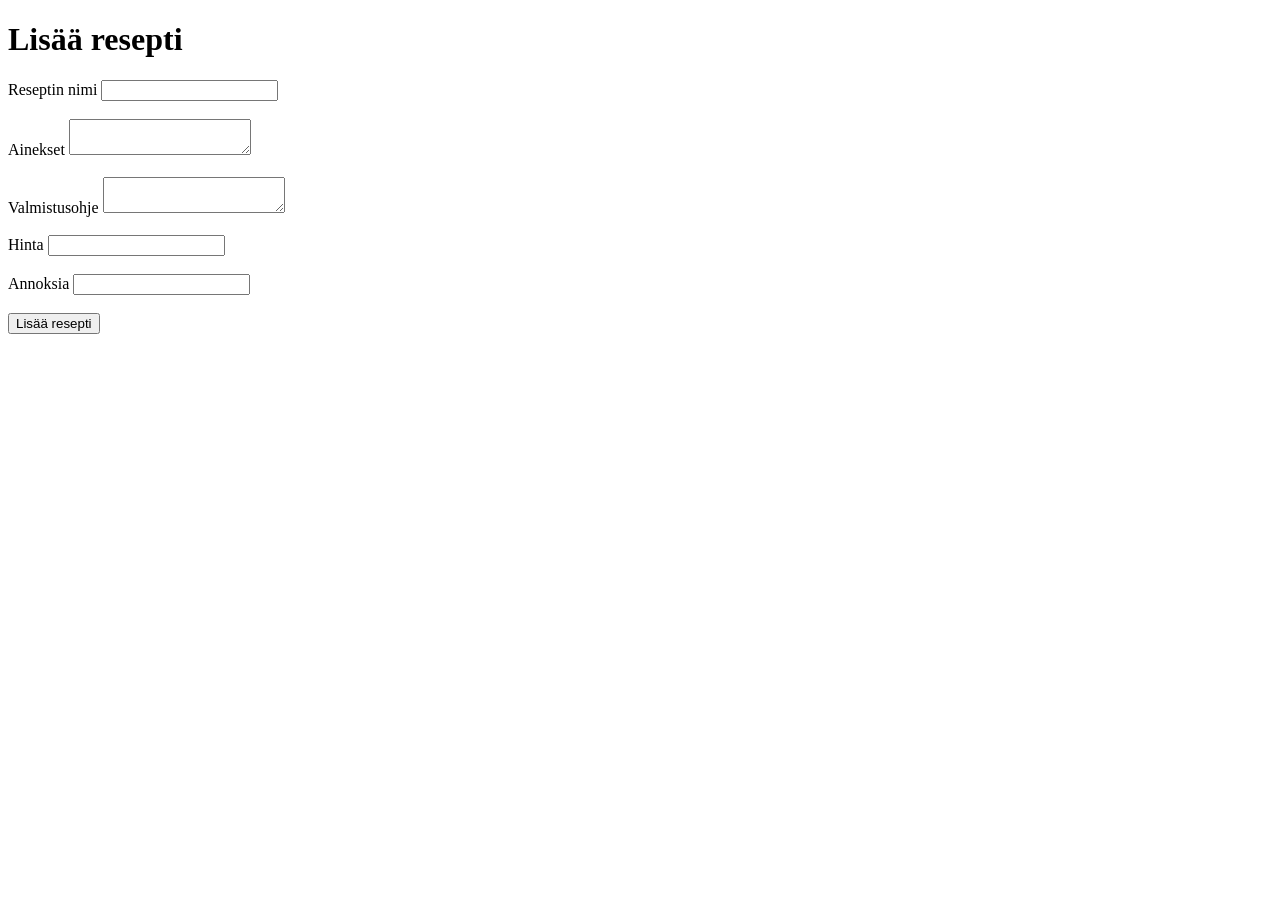
<file: Templates/add.html>
<!DOCTYPE html>
<html lang="fi">

<head>
    <meta charset="UTF-8">
    <title>Lisää resepti</title>
</head>

<body>

    <h1>Lisää resepti</h1>

    <form method="POST">

        <label>Reseptin nimi</label>
        <input type="text" name="title">

        <br><br>

        <label>Ainekset</label>
        <textarea name="ingredients"></textarea>

        <br><br>

        <label>Valmistusohje</label>
        <textarea name="instructions"></textarea>

        <br><br>

        <label>Hinta</label>
        <input type="number" step="0.01" name="price">

        <br><br>

        <label>Annoksia</label>
        <input type="number" name="servings">

        <br><br>

        <button type="submit">Lisää resepti</button>

    </form>

</body>

</html>
</file>
